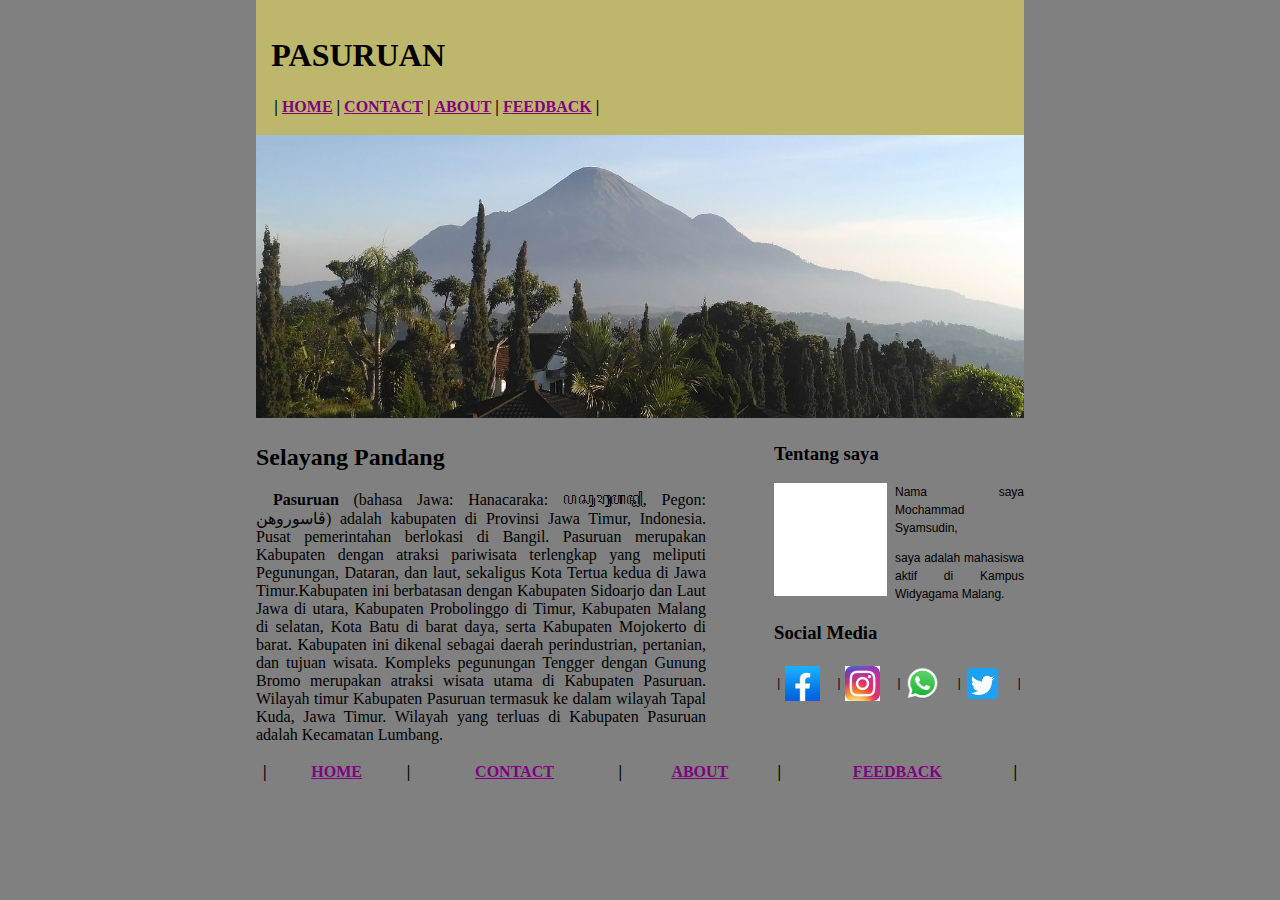
<file: MOCHAMMAD-SYAMSUDIN-211552018153590-HTML14-15/index.html>
<!DOCTYPE html>
<html lang="en">

<head>
  <meta charset="utf-8">
  <meta name="viewport" content="width=device-width">
  <title>HTML14-15</title>
  <link href="style.css" rel="stylesheet" type="text/css" />
</head>

<body>
  <div class="top">
    <h1 id="up"> PASURUAN</h1>
    <table>
      <tr>
        <th class="tebal">|</th>
        <th> <a href="up"> HOME </a> </th>
        <th class="tebal">|</th>
        <th> <a href="ttgsaya"> CONTACT </a> </th>
        <th class="tebal">|</th>
        <th> <a href=""> ABOUT </a> </th>
        <th class="tebal">|</th>
        <th> <a href=""> FEEDBACK </a> </th>
        <th class="tebal">|</th>
      </tr>
    </table>
  </div>
  <div class="main">
    <div class="gambar">
      <img style="width:768px;" src="gambar/Pasuruan.jpg" alt="Surya Hotel & Cottages Prigen 2017-07-15">
    </div>

    <div class="paragraf">
      <h2>Selayang Pandang</h2>
      <p>
        <strong class="bg-color-text">Pasuruan</strong> 
         (bahasa Jawa: Hanacaraka: ꦥꦱꦸꦫꦸꦃꦲꦤ꧀, Pegon: ڤاسوروهن) adalah kabupaten di Provinsi Jawa Timur, Indonesia. Pusat pemerintahan berlokasi di Bangil. Pasuruan merupakan Kabupaten dengan atraksi pariwisata terlengkap yang meliputi Pegunungan, Dataran, dan laut, sekaligus Kota Tertua kedua di Jawa Timur.Kabupaten ini berbatasan dengan Kabupaten Sidoarjo dan Laut Jawa di utara, Kabupaten Probolinggo di Timur, Kabupaten Malang di selatan, Kota Batu di barat daya, serta Kabupaten Mojokerto di barat. Kabupaten ini dikenal sebagai daerah perindustrian, pertanian, dan tujuan wisata. Kompleks pegunungan Tengger dengan Gunung Bromo merupakan atraksi wisata utama di Kabupaten Pasuruan. Wilayah timur Kabupaten Pasuruan termasuk ke dalam wilayah Tapal Kuda, Jawa Timur. Wilayah yang terluas di Kabupaten Pasuruan adalah Kecamatan Lumbang.
      </p>
    </div>
    <div class="saya">
      <h3 id="ttgsaya">Tentang saya</h3>
      <img src="gambar/Untitled.jpg" alt="Penulis">
      <p>
        Nama saya Mochammad Syamsudin, 
      </p>
      <p>      
        saya adalah mahasiswa aktif di Kampus Widyagama Malang.
      </p>  
      <h3 id="sosmed">Social Media</h3>
      <table class="perluasan_table">
          <tr>
        <center>  
            <th class="tebal">|</th>
            <th> <a href="https://facebook.com"> <center><img src="gambar/fb.jpg" alt="" srcset="">              </center></a> </th>
            <th class="tebal">|</th>
            <th> <a href="https://instagram.com"> <center><img src="gambar/ig.jpg" alt="" srcset="">            </center></a> </th>
            <th class="tebal">|</th>
            <th> <a href="https://whatsapp.com"> <center><img src="gambar/WhatsApp_icon.png" alt="" srcset="">   </center></a> </th>
            <th class="tebal">|</th>
            <th> <a href="https://twitter.com"> <center><img src="gambar/twt.png" alt="" srcset="">               </center></a> </th>
            <th class="tebal">|</th>
        </center>
          </tr>
      </table>
    </div>
    <table class="link">
      <tr>
        <th class="tebal">|</th>
        <th> <a href="up"> HOME </a> </th>
        <th class="tebal">|</th>
        <th> <a href="sosmed"> CONTACT </a> </th>
        <th class="tebal">|</th>
        <th> <a href=""> ABOUT </a> </th>
        <th class="tebal">|</th>
        <th> <a href=""> FEEDBACK </a> </th>
        <th class="tebal">|</th>
      </tr>
    </table>
  </div>
</body>

</html>
</file>
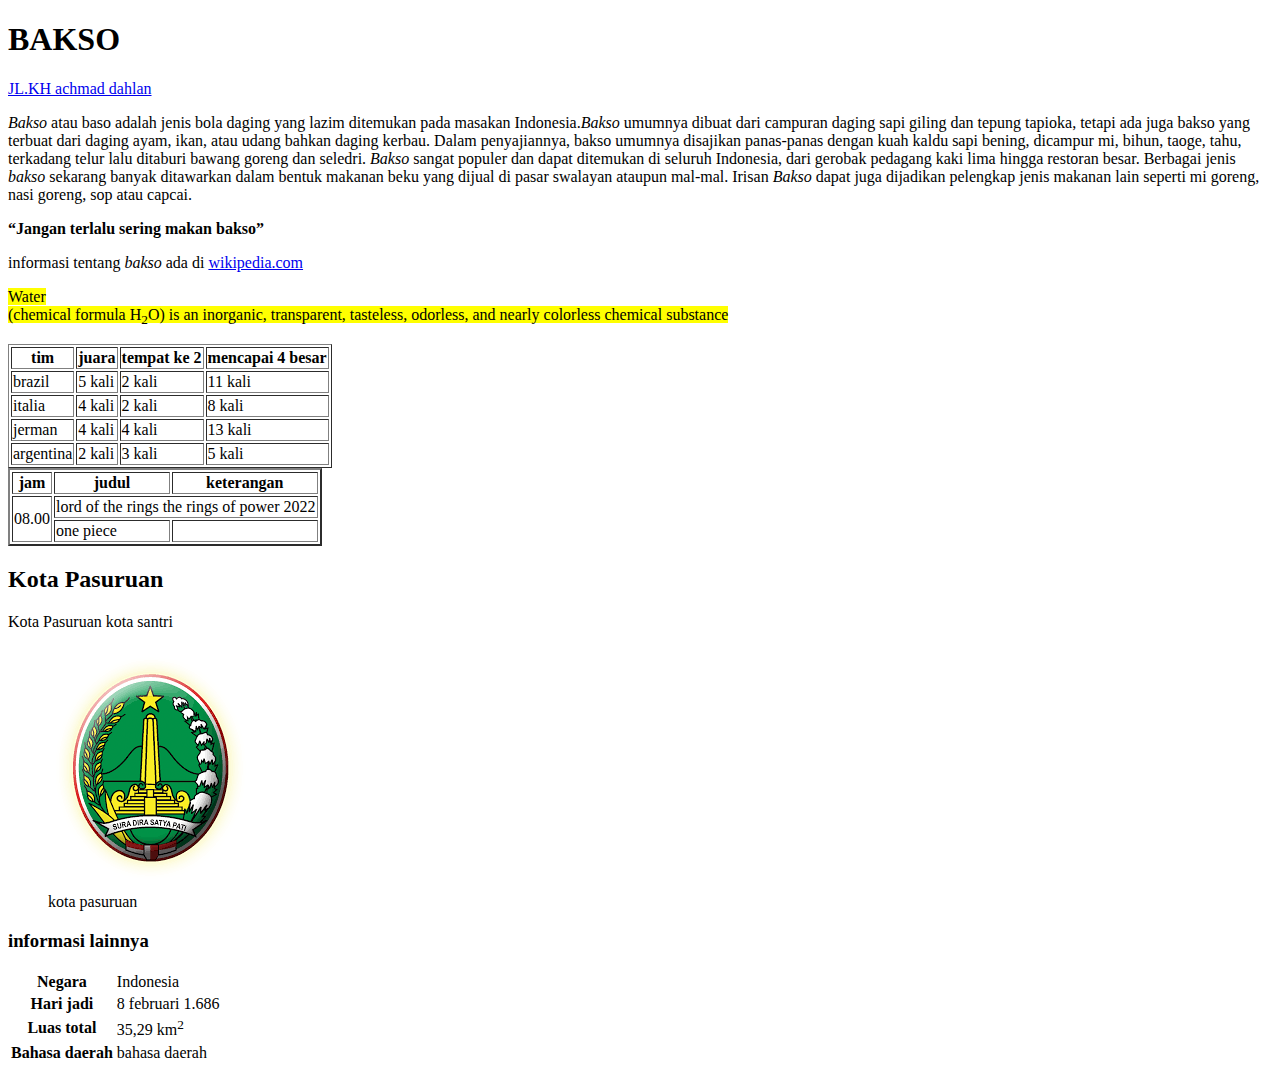
<file: MochammadSyamsudin-211552018153590-6-9/index.html>
<!DOCTYPE html>
<html>

  <head>
   <h1>BAKSO</h1>
  </head>
  <body>
    <a href="#https://goo.gl/maps/ntwRuSXeUjyRm7seA">JL.KH achmad dahlan<a/>
   <p> <em>Bakso</em> atau baso adalah jenis bola daging yang lazim ditemukan pada masakan Indonesia.<em>Bakso</em> umumnya dibuat dari campuran daging sapi giling dan tepung tapioka, tetapi ada juga bakso yang terbuat dari daging ayam, ikan, atau udang bahkan daging kerbau. Dalam penyajiannya, bakso umumnya disajikan panas-panas dengan kuah kaldu sapi bening, dicampur mi, bihun, taoge, tahu, terkadang telur lalu ditaburi bawang goreng dan seledri. <em>Bakso</em> sangat populer dan dapat ditemukan di seluruh Indonesia, dari gerobak pedagang kaki lima hingga restoran besar. Berbagai jenis <em>bakso</em> sekarang banyak ditawarkan dalam bentuk makanan beku yang dijual di pasar swalayan ataupun mal-mal. Irisan <em>Bakso</em> dapat juga dijadikan pelengkap jenis makanan lain seperti mi goreng, nasi goreng, sop atau capcai.</p>
<strong><p><q>Jangan terlalu sering makan bakso</q></p></strong>
informasi tentang <dfn>bakso</dfn> ada di <cite><a href=https://id.wikipedia.org/wiki/Bakso>wikipedia.com</a></cite>
<p><mark>Water<br> (chemical formula H<sub>2</sub>O) is an inorganic, transparent, tasteless, odorless, and nearly colorless chemical substance</mark></p>


<table border="1">
  <tr>
    <th >tim</th>
    <th>juara</th>
    <th>tempat ke 2</th>
    <th>mencapai 4 besar</th>
  </tr
  <tr>
    <td>brazil</td>
    <td>5 kali</td>
    <td>2 kali</td>
    <td>11 kali</td>
  </tr>
  <tr>
    <td>italia</td>
    <td>4 kali</td>
    <td>2 kali</td>
    <td>8 kali</td>
  </tr>
  <tr>
    <td>jerman</td>
    <td>4 kali</td>
    <td>4 kali</td>
    <td>13 kali</td>
  </tr>
  <tr>
    <td>argentina</td>
    <td>2 kali</td>
    <td>3 kali</td>
    <td>5 kali</td>
  </tr>
  </table>
  <table border="2">
    <tr>
      <th>jam</th>
      <th>judul</th>
      <th>keterangan</th>
    </tr>
    <tr>
      <td rowspan="2">08.00</td>
      <td colspan="3">lord of the rings the rings of power 2022</td>
    </tr>
    <tr>
      <td>one piece</td>
      <td></td>
    </tr>
  </table>


<aside>
  <article>
    <header>
      <h2>Kota Pasuruan</h2>
      <p>Kota Pasuruan kota santri</p>
      <figure>
        <img src="[data-uri]">
      <figcaption>kota pasuruan</figcaption>
      </figure>
    </header>
    <section></section>
  </article>
</aside>
<section>
  <h3>informasi lainnya</h3>
  <table>
    <tr>
    <th>Negara</th>
    <td>Indonesia</td>
    </tr>
    <tr>
      <th>Hari jadi</th>
      <td>8 februari 1.686</td>
    </tr>
    <tr>
      <th>Luas total</th>
      <td>35,29 km<sup>2</sup></td>
    </tr>
    <tr>
      <th>Bahasa daerah</th>
      <td>bahasa daerah</td>
    </tr>
  </table>
</section>
  </body>
</html>
</file>
<file: MOCHAMMAD-SYAMSUDIN-211552018153590-HTML14-15/style.css>
html, body 
{
  height: 100%;
  width: 768px;
  background-color:grey;
  margin: auto;
}

.top
{
  background-color:darkkhaki;
  padding: 2%;
}


.paragraf
{
  float: left;
  width: 450px;
  padding-top: 2px;
}
.paragraf p
{
  text-indent: 17px;
}
.saya
{
  float: right;
  width: 250px;
  padding-top: 2px;
}
.saya img
{
  float: left;
  padding-right: 8px;
}
.saya p
{
  font:12px/18px arial
}
.saya table
{
  font-size: smaller;
}
.saya table img
{
  width: 35px;
}
.perluasan_table
{
  width:250px;
}
p
{
 text-align: justify;
}
.link
{
  width:768px;
}

    a:link {
      color: purple;
    }

    a:hover {
      color: blue;
    }

    a:visited {
      color: purple;
    }

    a:active {
      color: black
    }
</file>
